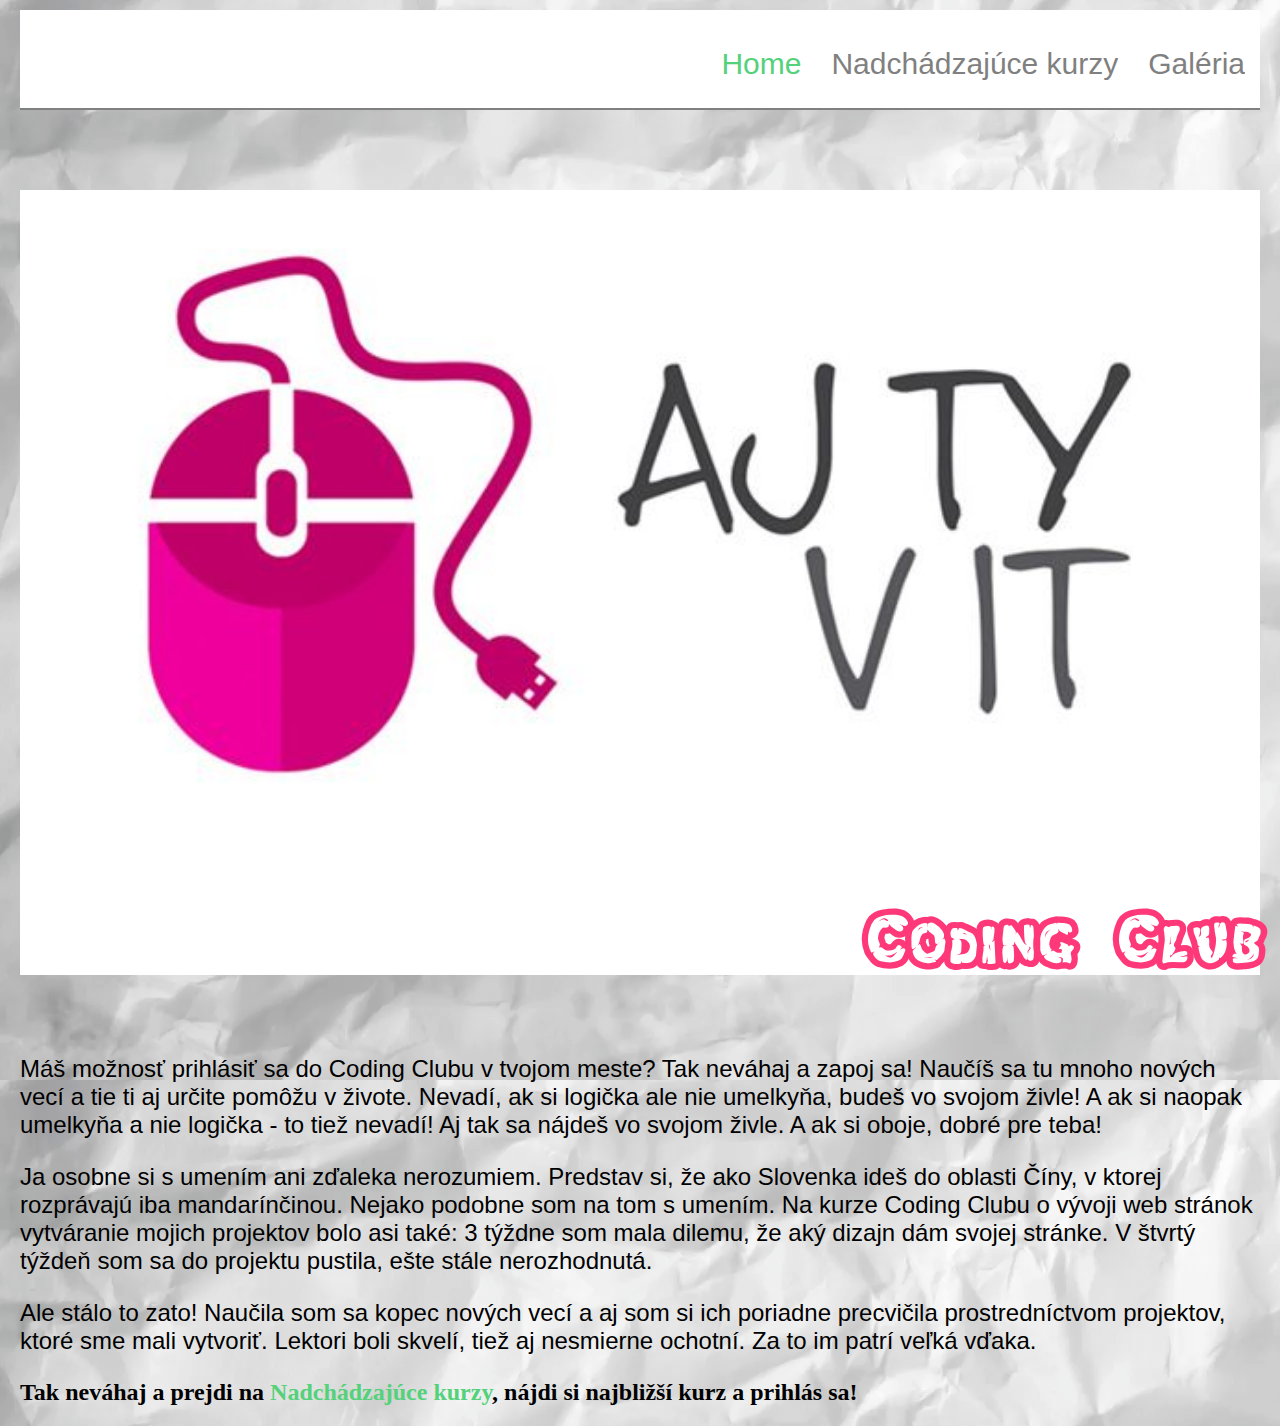
<file: index.html>
<!DOCTYPE html>
<html>

<head>
    <meta charset="utf-8" />
    <meta http-equiv="X-UA-Compatible" content="IE=edge">
    <title>Domov</title>
    <meta name="viewport" content="width=device-width, initial-scale=1">
    <link rel="stylesheet" type="text/css" media="screen" href="Stylesheet.css" />
</head>

<body>
    <header>
        <div class="nav">
            <label for="toggle">&#9776;</label>
            <input type="checkbox" id="toggle" />
            <div class="menu">
                <a href="index.html"><span>Home</span></a>
                <a href="Kurzy.html">Nadchádzajúce kurzy</a>
                <a href="Galeria.html">Galéria</a>
            </div>
        </div>

       
    </header>
    <p class="p1">
        <img class="mtimg" src="images/LogoIT.jpg">
        <img class="pcimg" style="transform: none" src="images/Aj-Ty-v-IT.jpg">
        Coding Club
    </p>
    <p>
        Máš možnosť prihlásiť sa do Coding Clubu v tvojom meste? Tak neváhaj a zapoj sa!
        Naučíš sa tu mnoho nových vecí a tie ti aj určite pomôžu v živote. Nevadí, ak si logička ale
        nie umelkyňa, budeš vo svojom živle! A ak si naopak umelkyňa a nie logička - to tiež nevadí!
        Aj tak sa nájdeš vo svojom živle. A ak si oboje, dobré pre teba!
    </p>
    <p>
        Ja osobne si s umením ani zďaleka nerozumiem. Predstav si, že ako Slovenka ideš do oblasti
        Číny, v ktorej rozprávajú iba mandarínčinou. Nejako podobne som na tom s umením. Na kurze
        Coding Clubu o vývoji web stránok vytváranie mojich projektov bolo asi také: 3 týždne som
        mala dilemu, že aký dizajn dám svojej stránke. V štvrtý týždeň som sa do projektu pustila,
        ešte stále nerozhodnutá.
    </p>

    <p>
        Ale stálo to zato! Naučila som sa kopec nových vecí a aj som si ich poriadne precvičila
        prostredníctvom projektov, ktoré sme mali vytvoriť. Lektori boli skvelí, tiež aj nesmierne
        ochotní. Za to im patrí veľká vďaka.
    </p>
    <h2>
        Tak neváhaj a prejdi na <a href="Kurzy.html" style="text-decoration: none"><span>Nadchádzajúce
                kurzy</span></a>, nájdi si
        najbližší kurz a prihlás sa!
    </h2>
</body>

</html>
</file>
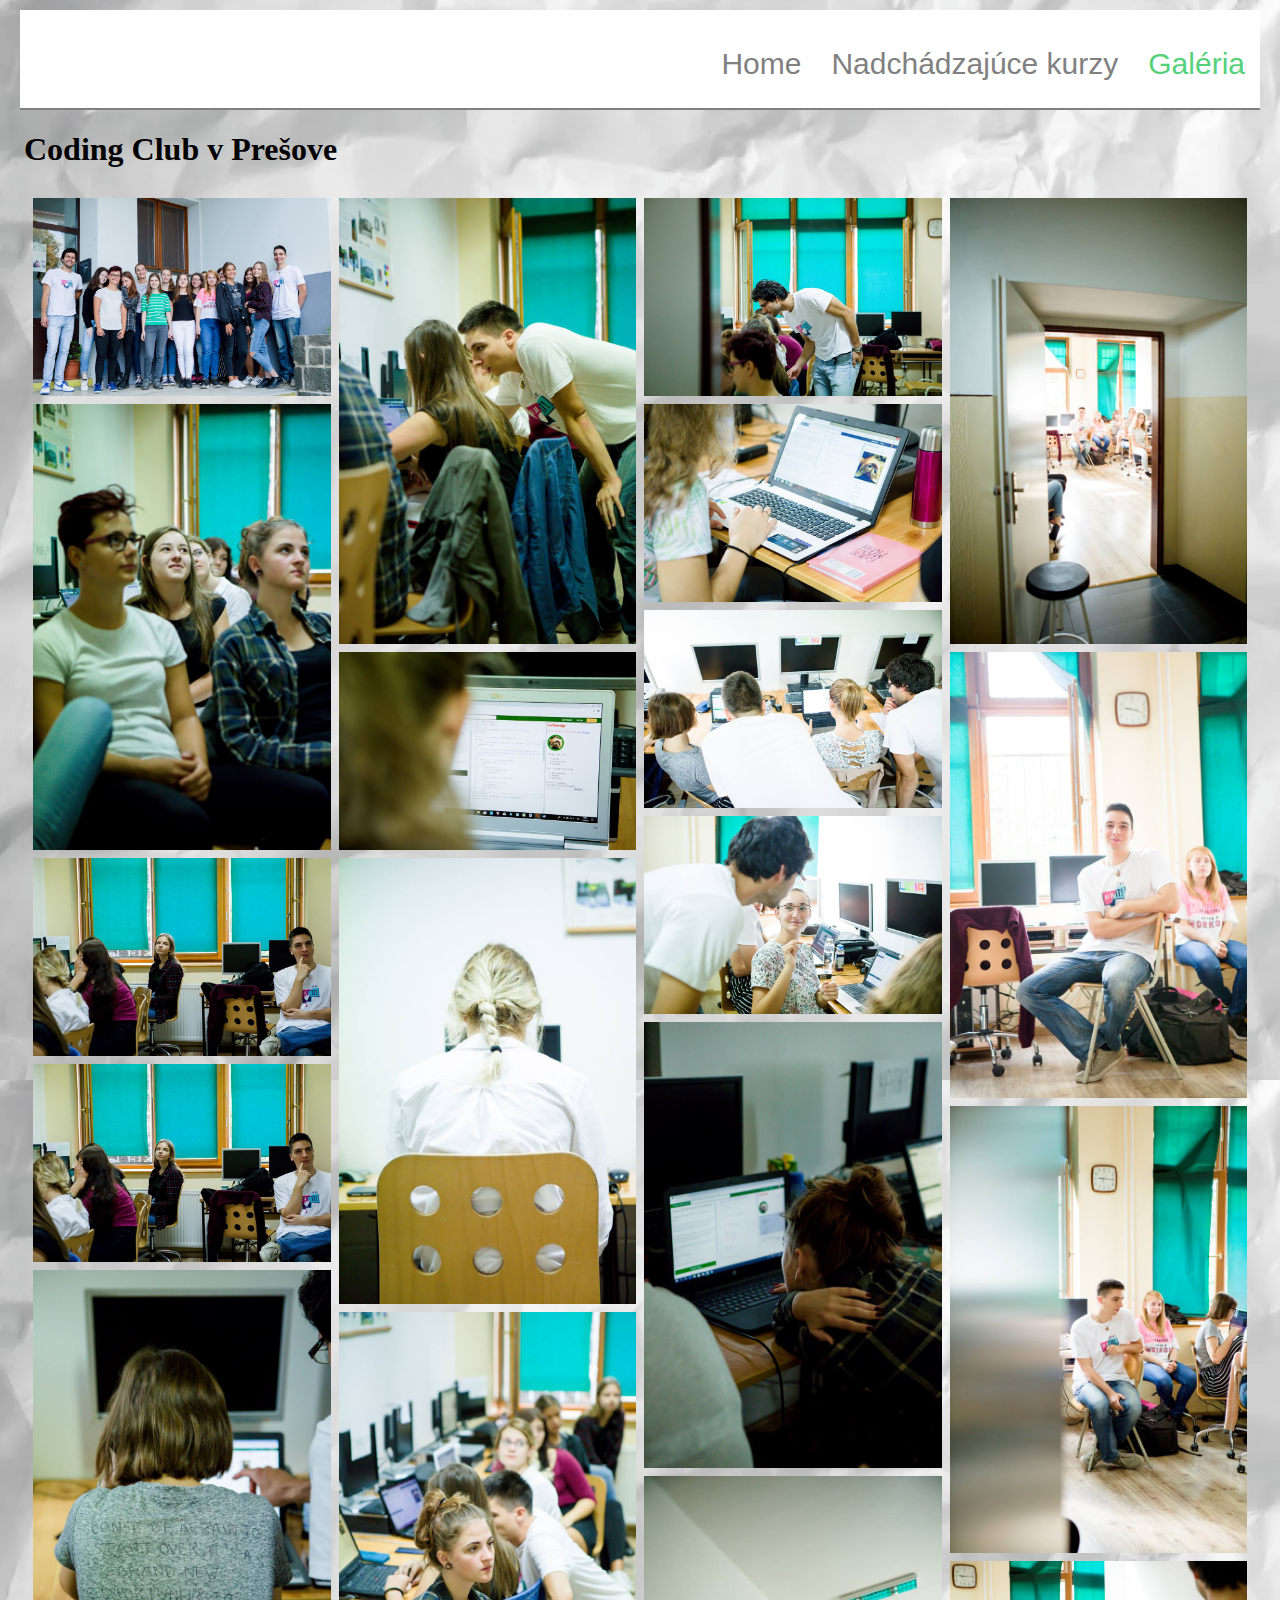
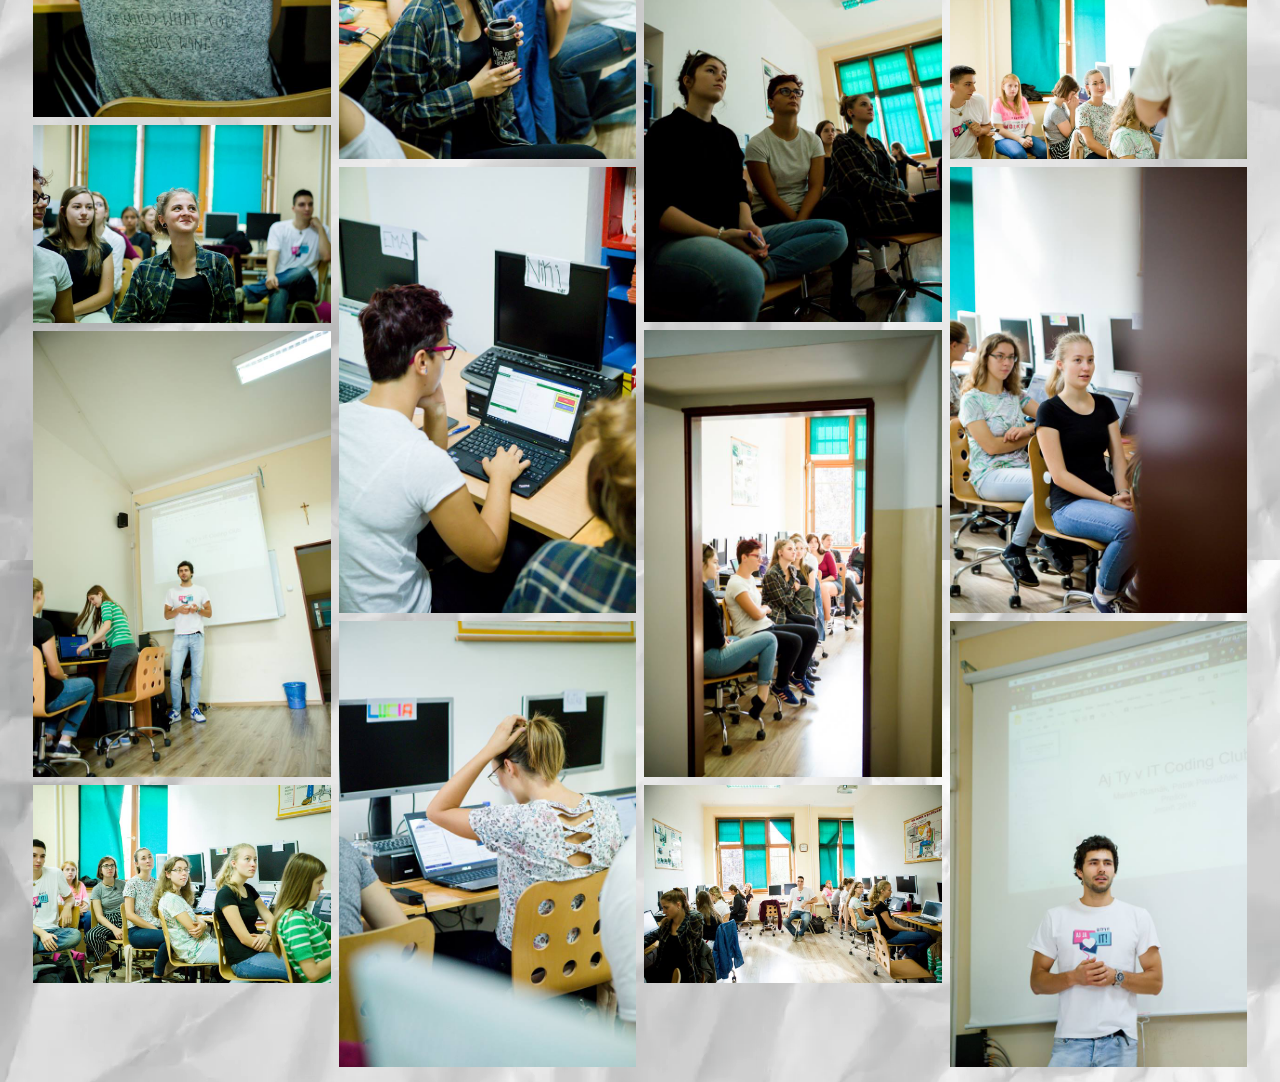
<file: Galeria.html>
<!DOCTYPE html>
<html>

<head>
    <meta charset="utf-8" />
    <meta http-equiv="X-UA-Compatible" content="IE=edge">
    <title>Galéria</title>
    <meta name="viewport" content="width=device-width, initial-scale=1">
    <link rel="stylesheet" type="text/css" media="screen" href="Stylesheet.css" />
    <link rel="stylesheet" type="text/css" media="screen" href="lightbox.min.css" </head> <body>
    <header>
        <div class="nav">
            <label for="toggle">&#9776;</label>
            <input type="checkbox" id="toggle" />
            <div class="menu">
                <a href="index.html">Home</a>
                <a href="Kurzy.html">Nadchádzajúce kurzy</a>
                <a href="Galeria.html"><span>Galéria</span></a>
            </div>
        </div>


    </header>
    <h1>Coding Club v Prešove</h1>
    <div class="container">
        <div class="column">
            <a href="CC_Prešov/1.jpg" data-lightbox="gallery" class="inactiveLink"><img src="CC_Prešov/1.jpg"></a>

            <a href="CC_Prešov/7.jpg" data-lightbox="gallery" class="inactiveLink"><img src="CC_Prešov/7.jpg"></a>

            <a href="CC_Prešov/6.jpg" data-lightbox="gallery" class="inactiveLink"><img src="CC_Prešov/6.jpg"></a>

            <a href="CC_Prešov/5.jpg" data-lightbox="gallery" class="inactiveLink"><img src="CC_Prešov/6.jpg"></a>

            <a href="CC_Prešov/4.jpg" data-lightbox="gallery" class="inactiveLink"><img src="CC_Prešov/4.jpg"></a>

            <a href="CC_Prešov/3.jpg" data-lightbox="gallery" class="inactiveLink"><img src="CC_Prešov/3.jpg"></a>

            <a href="CC_Prešov/27.jpg" data-lightbox="gallery" class="inactiveLink"><img src="CC_Prešov/27.jpg"></a>

            <a href="CC_Prešov/2.jpg" data-lightbox="gallery" class="inactiveLink"><img src="CC_Prešov/2.jpg"></a>
        </div>
        <div class="column">
            <a href="CC_Prešov/8.jpg" data-lightbox="gallery" class="inactiveLink"><img src="CC_Prešov/8.jpg"></a>

            <a href="CC_Prešov/9.jpg" data-lightbox="gallery" class="inactiveLink"><img src="CC_Prešov/9.jpg"></a>

            <a href="CC_Prešov/10.jpg" data-lightbox="gallery" class="inactiveLink"><img src="CC_Prešov/10.jpg"></a>

            <a href="CC_Prešov/11.jpg" data-lightbox="gallery" class="inactiveLink"><img src="CC_Prešov/11.jpg"></a>

            <a href="CC_Prešov/12.jpg" data-lightbox="gallery" class="inactiveLink"><img src="CC_Prešov/12.jpg"></a>

            <a href="CC_Prešov/13.jpg" data-lightbox="gallery" class="inactiveLink"><img src="CC_Prešov/13.jpg"></a>

        </div>
        <div class="column">
            <a href="CC_Prešov/14.jpg" data-lightbox="gallery" class="inactiveLink"><img src="CC_Prešov/14.jpg"></a>

            <a href="CC_Prešov/15.jpg" data-lightbox="gallery" class="inactiveLink"><img src="CC_Prešov/15.jpg"></a>

            <a href="CC_Prešov/16.jpg" data-lightbox="gallery" class="inactiveLink"><img src="CC_Prešov/16.jpg"></a>

            <a href="CC_Prešov/17.jpg" data-lightbox="gallery" class="inactiveLink"><img src="CC_Prešov/17.jpg"></a>

            <a href="CC_Prešov/18.jpg" data-lightbox="gallery" class="inactiveLink"><img src="CC_Prešov/18.jpg"></a>

            <a href="CC_Prešov/19.jpg" data-lightbox="gallery" class="inactiveLink"><img src="CC_Prešov/19.jpg"></a>

            <a href="CC_Prešov/20.jpg" data-lightbox="gallery" class="inactiveLink"><img src="CC_Prešov/20.jpg"></a>

            <a href="CC_Prešov/28.jpg" data-lightbox="gallery" class="inactiveLink"><img src="CC_Prešov/28.jpg"></a>


        </div>
        <div class="column">
            <a href="CC_Prešov/21.jpg" data-lightbox="gallery" class="inactiveLink"><img src="CC_Prešov/21.jpg"></a>

            <a href="CC_Prešov/22.jpg" data-lightbox="gallery" class="inactiveLink"><img src="CC_Prešov/22.jpg"></a>

            <a href="CC_Prešov/23.jpg" data-lightbox="gallery" class="inactiveLink"><img src="CC_Prešov/23.jpg"></a>

            <a href="CC_Prešov/24.jpg" data-lightbox="gallery" class="inactiveLink"><img src="CC_Prešov/24.jpg"></a>

            <a href="CC_Prešov/25.jpg" data-lightbox="gallery" class="inactiveLink"><img src="CC_Prešov/25.jpg"></a>

            <a href="CC_Prešov/26.jpg" data-lightbox="gallery" class="inactiveLink"><img src="CC_Prešov/26.jpg"></a>

        </div>

    </div>

    <script type="text/javascript" src="js/lightbox-plus-jquery.min.js"></script>
    <script>
        lightbox.option({
            'wrapAround': true
        })
    </script>
    </body>

</html>
</file>
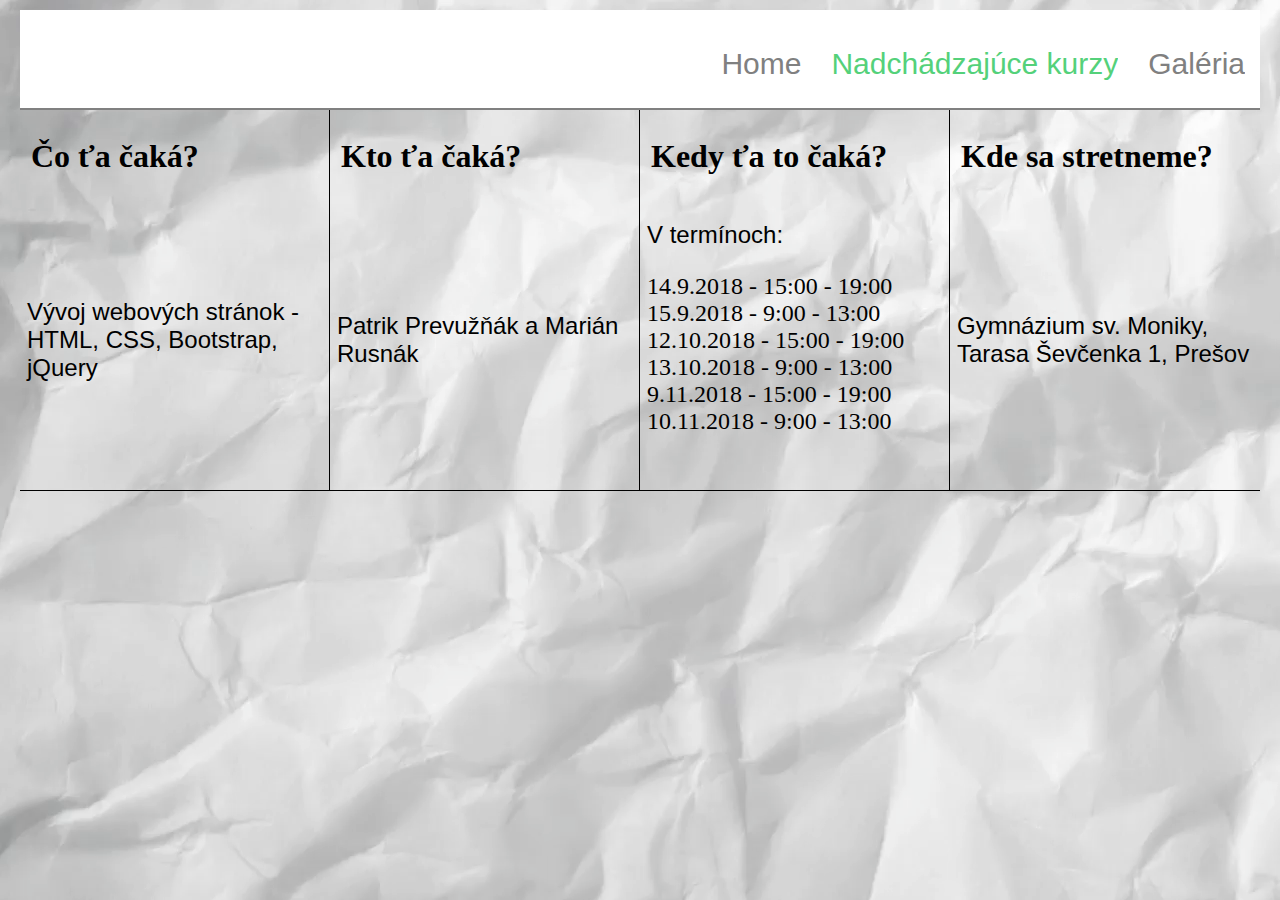
<file: Kurzy.html>
<!DOCTYPE html>
<html>

<head>
    <meta charset="utf-8" />
    <meta http-equiv="X-UA-Compatible" content="IE=edge">
    <title>Nadchádzajúce kurzy</title>
    <meta name="viewport" content="width=device-width, initial-scale=1">
    <link rel="stylesheet" type="text/css" media="screen" href="Stylesheet.css" />
</head>

<body>
    <header>
        <div class="nav">
            <label for="toggle">&#9776;</label>
            <input type="checkbox" id="toggle" />
            <div class="menu">
                <a href="index.html">Home</a>
                <a href="Kurzy.html"><span>Nadchádzajúce kurzy</span></a>
                <a href="Galeria.html">Galéria</a>
            </div>
        </div>


    </header>
    <div class="wrapper">
        <div class="box1">
            <h1>
                Čo ťa čaká?
            </h1>
            <p>
                Vývoj webových stránok - HTML, CSS, Bootstrap, jQuery
            </p>
        </div>
        <div class="box2">
            <h1>
                Kto ťa čaká?
            </h1>
            <p>
                Patrik Prevužňák a Marián Rusnák
            </p>
        </div>
        <div class="box3">
            <h1>
                Kedy ťa to čaká?
            </h1>
            <p>
                V termínoch:
                <div class="cas">
                    14.9.2018 - 15:00 - 19:00
                    <br>
                    15.9.2018 - 9:00 - 13:00
                </div>
                <div class="cas">
                    12.10.2018 - 15:00 - 19:00
                    <br>
                    13.10.2018 - 9:00 - 13:00
                </div>
                <div class="cas">
                    9.11.2018 - 15:00 - 19:00
                    <br>
                    10.11.2018 - 9:00 - 13:00
                </div>
            </p>
        </div>
        <div class="box4">
            <h1>
                Kde sa stretneme?
            </h1>
            <p>
                Gymnázium sv. Moniky, Tarasa Ševčenka 1, Prešov
            </p>
        </div>
    </div>
</body>

</html>
</file>
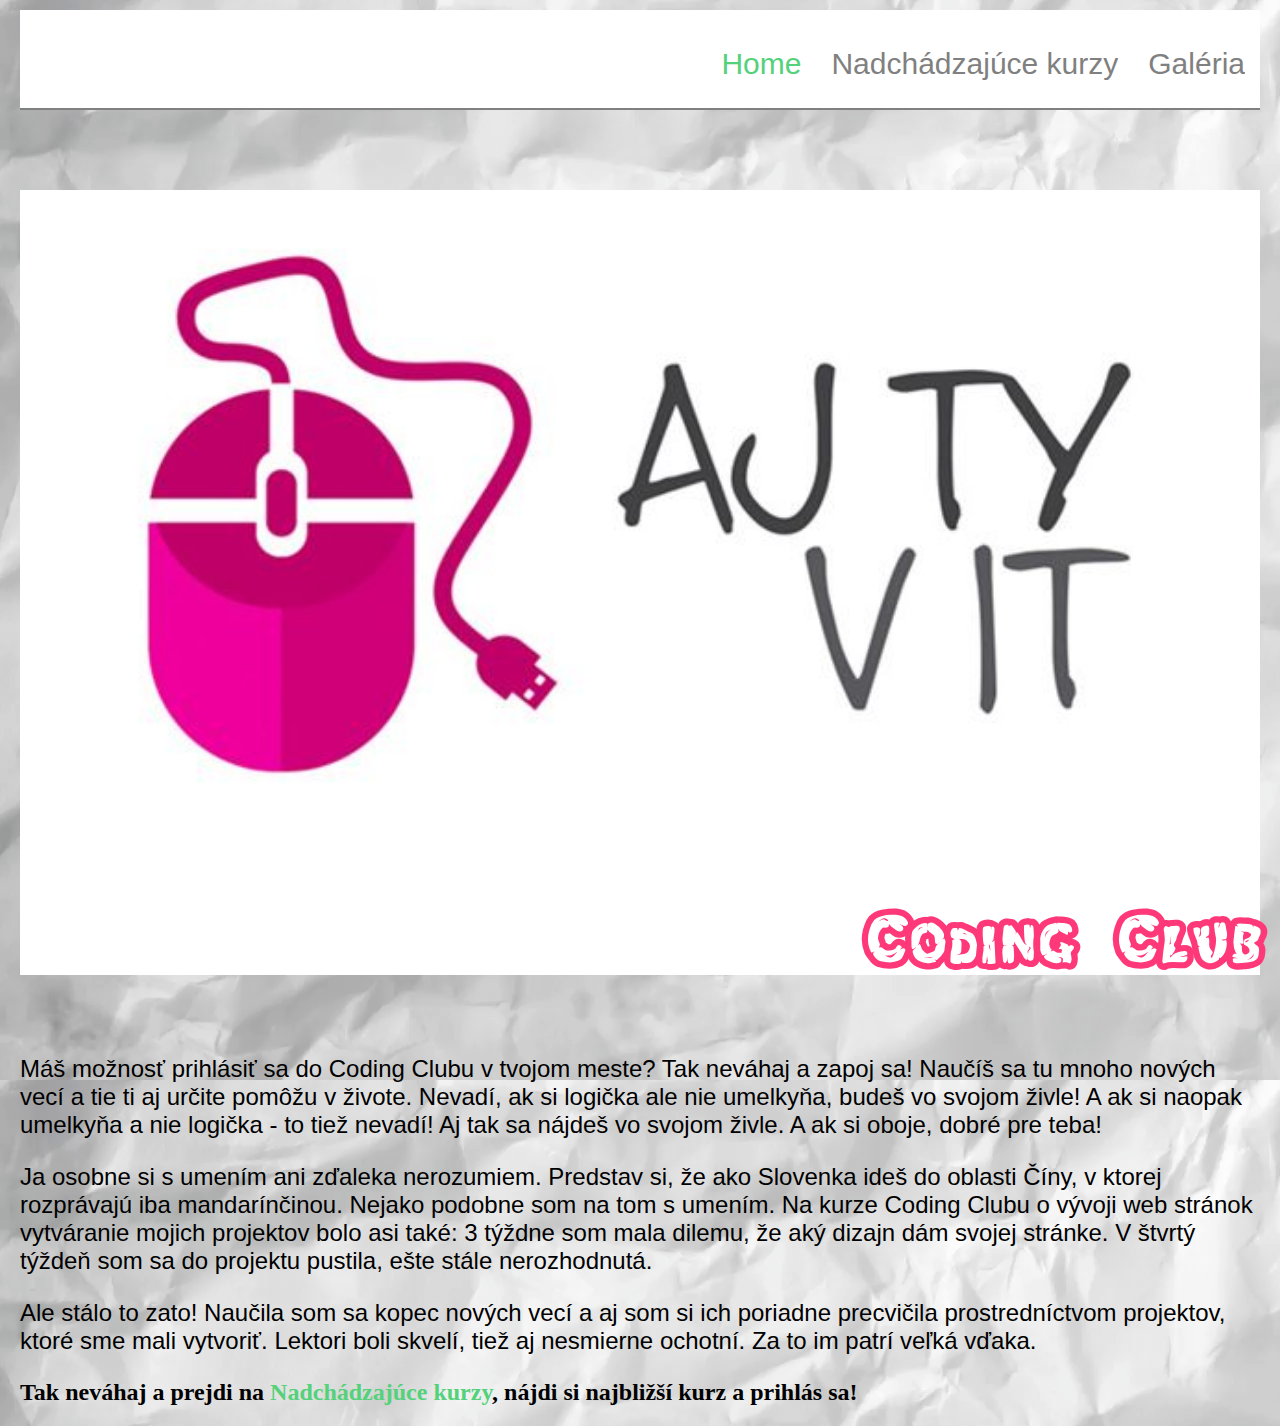
<file: Main_Page.html>
<!DOCTYPE html>
<html>

<head>
    <meta charset="utf-8" />
    <meta http-equiv="X-UA-Compatible" content="IE=edge">
    <title>Domov</title>
    <meta name="viewport" content="width=device-width, initial-scale=1">
    <link rel="stylesheet" type="text/css" media="screen" href="Stylesheet.css" />
</head>

<body>
    <header>
        <div class="nav">
            <label for="toggle">&#9776;</label>
            <input type="checkbox" id="toggle" />
            <div class="menu">
                <a href="Main_Page.html"><span>Home</span></a>
                <a href="Kurzy.html">Nadchádzajúce kurzy</a>
                <a href="Galeria.html">Galéria</a>
            </div>
        </div>

       
    </header>
    <p class="p1">
        <img class="mtimg" src="images/LogoIT.jpg">
        <img class="pcimg" style="transform: none" src="images/Aj-Ty-v-IT.jpg">
        Coding Club
    </p>
    <p>
        Máš možnosť prihlásiť sa do Coding Clubu v tvojom meste? Tak neváhaj a zapoj sa!
        Naučíš sa tu mnoho nových vecí a tie ti aj určite pomôžu v živote. Nevadí, ak si logička ale
        nie umelkyňa, budeš vo svojom živle! A ak si naopak umelkyňa a nie logička - to tiež nevadí!
        Aj tak sa nájdeš vo svojom živle. A ak si oboje, dobré pre teba!
    </p>
    <p>
        Ja osobne si s umením ani zďaleka nerozumiem. Predstav si, že ako Slovenka ideš do oblasti
        Číny, v ktorej rozprávajú iba mandarínčinou. Nejako podobne som na tom s umením. Na kurze
        Coding Clubu o vývoji web stránok vytváranie mojich projektov bolo asi také: 3 týždne som
        mala dilemu, že aký dizajn dám svojej stránke. V štvrtý týždeň som sa do projektu pustila,
        ešte stále nerozhodnutá.
    </p>

    <p>
        Ale stálo to zato! Naučila som sa kopec nových vecí a aj som si ich poriadne precvičila
        prostredníctvom projektov, ktoré sme mali vytvoriť. Lektori boli skvelí, tiež aj nesmierne
        ochotní. Za to im patrí veľká vďaka.
    </p>
    <h2>
        Tak neváhaj a prejdi na <a href="Kurzy.html" style="text-decoration: none"><span>Nadchádzajúce
                kurzy</span></a>, nájdi si
        najbližší kurz a prihlás sa!
    </h2>
</body>

</html>
</file>
<file: Stylesheet.css>
@font-face {
    font-family: chlorinr;
    src: url(chlorinr-webfont.ttf) format('truetype'),
    url(chlorinr-webfont.woff) format('woff');
}
body {
    background-image: url("images/background.png");
    margin: 10px 20px;
}

.logo {
    width: 190px;
    float: left;
}

header {
    border-bottom: gray 2px solid;
    background-color: #fff;
    height: 100px;
    margin: 0px;
    display: flex;
    align-items: center;
    justify-content: center;
    font-family: 'Franklin Gothic Medium', 'Arial Narrow', Arial, sans-serif;
}

span {
    color: #54D17A;
}

span:hover {
    color: rgb(67, 165, 97)
}

.nav {
    width: 100%;
    text-align: center;
    height: 70px;
    line-height: 60px;
}

.menu {
    background-color: rgb(212, 250, 253);
    text-align: center;
    width: 100%;
    display: none;
    border-top: 1px solid grey;
}

.menu a {
    overflow: auto;
    font-size: 30px;
    display: block;
    border-bottom: 1px solid grey;
    border-left: 1px solid grey;
    border-right: 1px solid grey;
    margin: 0;
    text-decoration: none;
    color: gray;
}

.menu a:hover {
    color: dimgrey;
}

.container {
    display: block;
    margin: 5px;
}

img {
    display: flex;
    flex-wrap: wrap;
    width: 100%;
    margin: 5px 0px;
    transition: all 1s;
}

h1 {
    margin-left: 4px;
}

label {
    line-height: 80px;
    font-size: 35px;
    display: block;
    cursor: pointer;
}

#toggle {
    display: none;
}

#toggle:checked+.menu {
    display: block;
    overflow: visible;
    position: relative;
    width: 100%;
}

.inactiveLink {
    pointer-events: none;
    cursor: default;
}
.p1 {color: rgb(255, 56, 122);
    font-family: chlorinr;
    font-size: 300%;
    text-align: center;
    background-color: white;
    
}
p {
    font-family: Verdana, Geneva, Tahoma, sans-serif;
    font-size: 150%;
}
.pcimg {
    display: none;
}
.cas {
    font-size: 150%;
}
.wrapper {
    display: block;
}
.box1 {padding: 7px;
    display: grid;
    border-bottom: 1px solid black;
    grid-area: box1;
}
.box2 {padding: 7px;
    display: grid;
    border-bottom: 1px solid black;
    grid-area: box2;
}
.box3 {padding: 7px;
    display: grid;
    border-bottom: 1px solid black;
    grid-area: box3;
}
.box4 {padding: 7px;
    display: grid;
    border-bottom: 1px solid black;
    grid-area: box4;
}

/*TABLET*/

@media (min-width: 590px) and (max-width: 890px) {
    label {
        margin: 0 40px 0 0;
        font-size: 26px;
        line-height: 80px;
        display: none;
        width: 26px;
        float: right;
    }
    .menu {
        margin: 0 30px 0 0;
        display: flex;
        background: transparent;
        border: none;
        justify-content: flex-end;
    }
    .menu a {
        clear: right;
        color: gray;
        margin: 0 15px;
        line-height: 80px;
        border: none;
    }
    #toggle {
        display: none;
    }
    #toggle:checked+.menu {
        display: flex;
    }
    .inactiveLink {
        pointer-events: initial;
        cursor: pointer;
    }
    .container {
        display: flex;
        flex-wrap: wrap;
        width: 100%;
        margin: 5px 0px;
    }
    .column {
        flex: 50%;
        max-width: 50%;
    }
    .column img {
        border: 1px solid black;
    }
    img {
        width: 98%;
    }
    .pcimg {
        display: none;
    }

.wrapper {
    display: grid;
    grid-template-rows: auto;
    grid-template-columns: 1fr 1fr;
    grid-template-areas: "box1 box2"
                         "box3 box4";
    
}
.box1 {
    border-right: 1px solid black;
}
.box3 {
    border-right: 1px solid black;
}


}
/*DESKTOP*/

@media (min-width: 890px) {
    label {
        margin: 0 40px 0 0;
        font-size: 26px;
        line-height: 80px;
        display: none;
        width: 26px;
        float: right;
    }
    .menu {
        margin: 0 30px 0 0;
        display: flex;
        background: transparent;
        border: none;
        justify-content: flex-end;
    }
    .menu a {
        clear: right;
        color: gray;
        margin: 0 15px;
        line-height: 80px;
        border: none;
    }
    #toggle {
        display: none;
    }
    #toggle:checked+.menu {
        display: flex;
    }
    img:hover {
        transform: scale(1.1)
    }
    .inactiveLink {
        pointer-events: initial;
        cursor: pointer;
    }
    .container {
        display: flex;
        flex-wrap: wrap;
        padding: 0 4px;
    }
    * {
        box-sizing: border-box;
    }
    .column {
        flex: 25%;
        max-width: 25%;
        padding: 0 4px;
    }
    .column img {
        margin-top: 8px;
        vertical-align: middle;
    }
    .mtimg {
        display: none;
    }
    .pcimg {
        display: block;
    }
    .p1 {
        font-size: 500%;
        text-align: right;
    }
.wrapper {
    display: grid;
    grid-template-rows: auto;
    grid-template-columns: repeat(4, 1fr);
    grid-template-areas: "box1 box2 box3 box4"
}
.box1 {
    border-right: 1px solid black;
}
.box3 {
    border-right: 1px solid black;
}
.box2 {
    border-right: 1px solid black;
}

}
</file>
